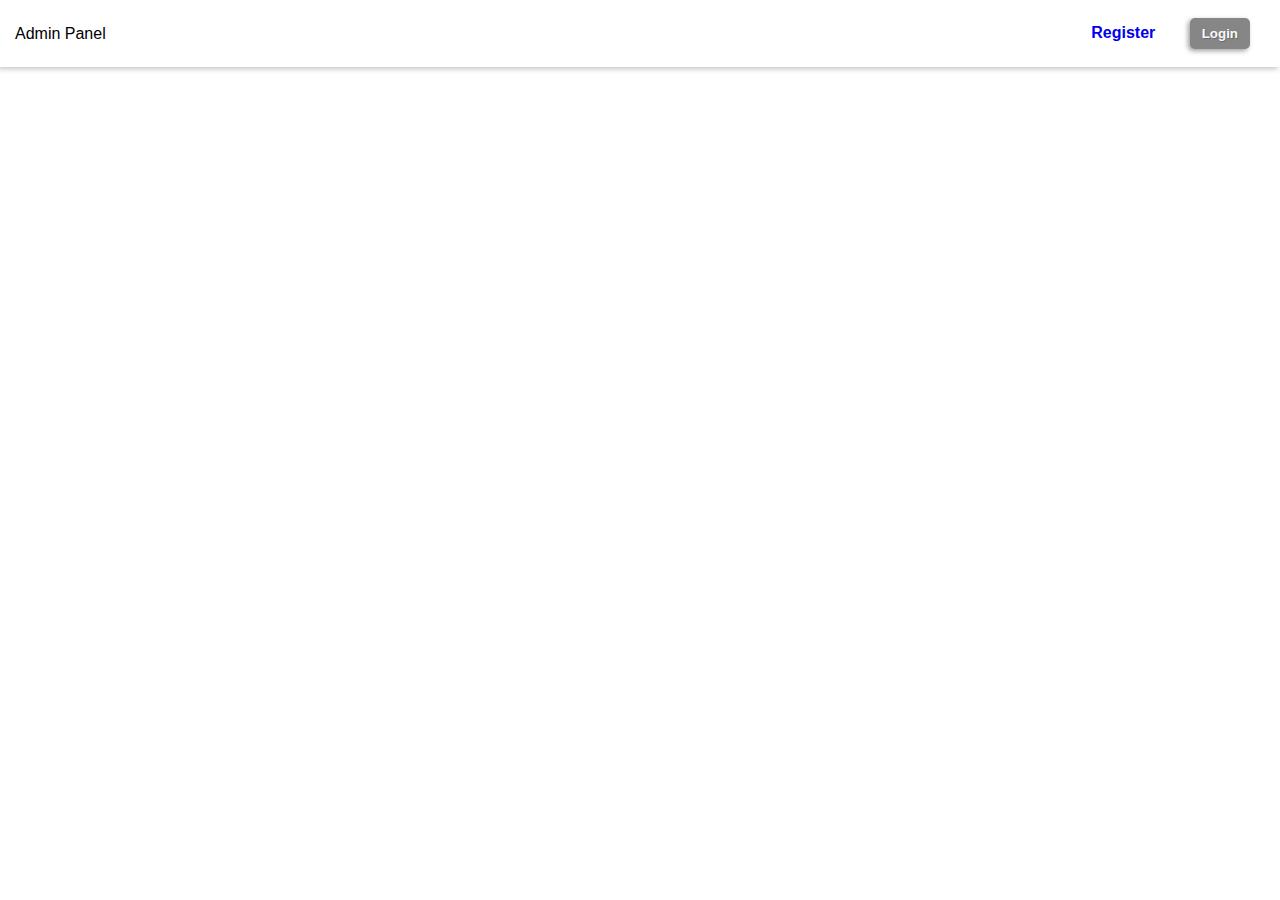
<file: index.html>
<!DOCTYPE html>
<html lang="en">
<head>
    <meta charset="UTF-8">
    <meta name="viewport" content="width=device-width, initial-scale=1.0">
    <title>Login System</title>
    <link rel="stylesheet" href="./css/nav.css">
    <link rel="stylesheet" href="./css/forms.css">
</head>
<body>
    <section class="nav-handle" >
        <link rel="stylesheet" href="/css/nav.css">
        <!-- main code -->
        <div class="nav">
            <div>
                <div class="logo">Admin Panel</div>
            </div>
            <div class="items">
                <a href="register.php">Register</a>
                <button onclick="window.location='./login.php'">Login</button>
            </div>
        </div>
    </section>
</body>
</html>
</file>
<file: css/nav.css>
body{
    margin: 0px;
}
.nav-handle{
    font-family: sans-serif;
}

.nav-handle>.nav{
    padding: 18px 15px;
    display: flex;
    justify-content: space-between;
    box-shadow: -2px 2px 5px rgba(0, 0, 0, 0.233);
    margin-bottom: 20px;
    align-items: center;
}

.nav-handle>.nav>.items>*{
    margin: 0px 15px 0px 15px   !important;
    font-weight: bold;
    text-decoration: none;
}
</file>
<file: css/forms.css>
#form{
    font-family: sans-serif;
}
#form h2{
    text-align: center;
}
form{
    width: 85%;
    max-width: 400px;
    padding: 10px;
    /* border: solid; */
    margin: auto;
}
form>*{
    display: block;
    margin: 10px;
}
form>input{
    width: -webkit-fill-available;

}

.form-card{
    margin-top: 30px;
    margin-bottom: 30px;
    background-color: rgb(253, 253, 253);
    box-shadow: -2px 2px 5px rgba(0, 0, 0, 0.194);
    border-radius: 10px;
}
.form-card>input{
    outline: none;
    border: none;
    height: 25px;
    border-radius: 5px;
    padding: 15px;
    box-shadow: inset -2px 2px 10px rgba(0, 0, 0, 0.101);
}

/* btn type/color */
button{
    margin: 20px auto 20px auto;
    padding: 8px 12px;
    border: none;
    border-radius: 5px;
    box-shadow: -2px 2px 5px rgba(0, 0, 0, 0.378);
    background-color: rgb(134, 134, 134);
    color: rgb(248, 248, 248);
    text-shadow: 1px 1px rgba(0, 0, 0, 0.22);
}

.btn_bad{
    background-color: rgb(231, 46, 46);
}
.btn_good{
    background-color: rgb(0, 145, 255);
}
</file>
